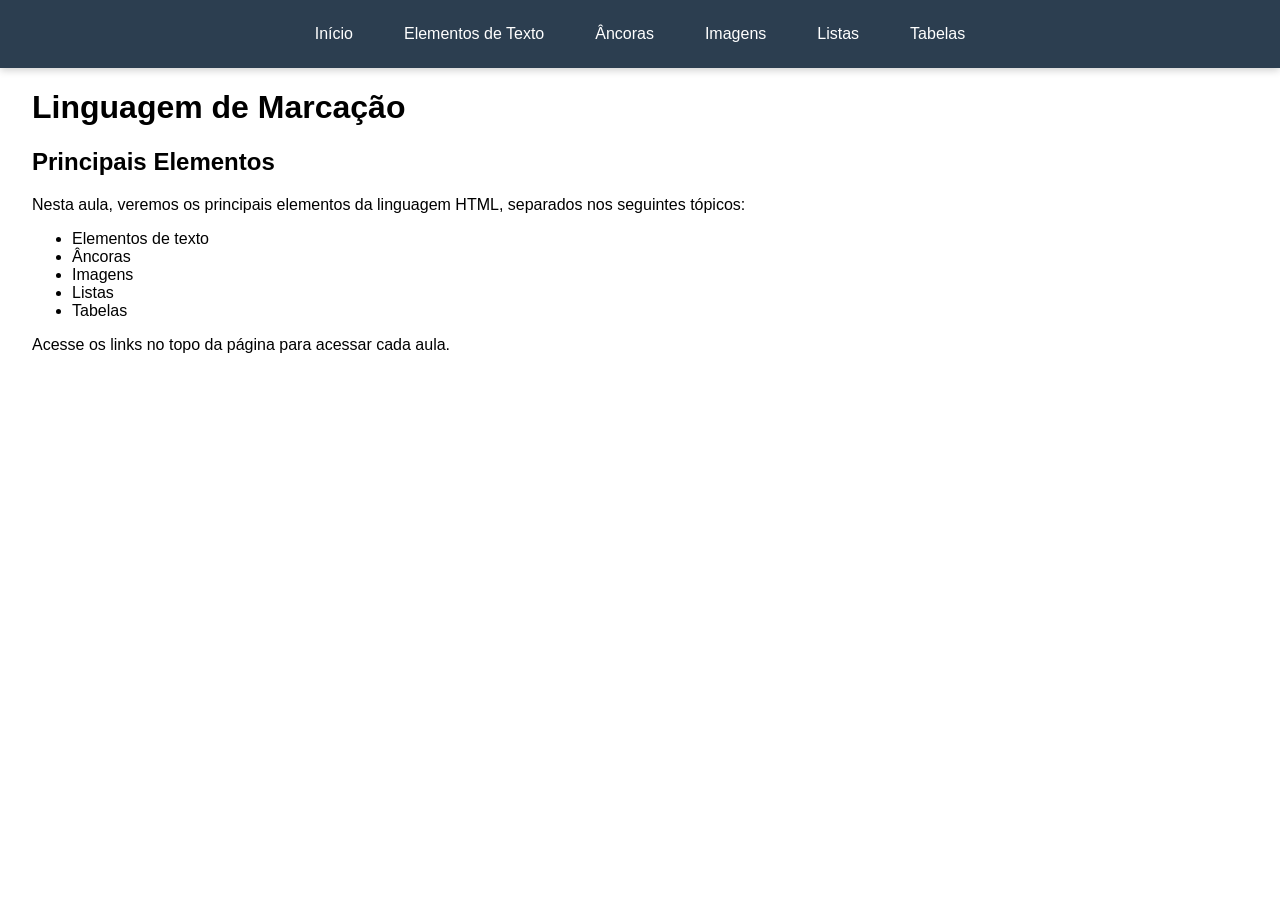
<file: index.html>
<!DOCTYPE html>
<html lang="pt-br">

<head>
    <meta charset="UTF-8">
    <meta name="viewport" content="width=device-width, initial-scale=1.0">
    <title>Aula LIMA - Principais Elementos</title>
    <link rel="stylesheet" href="css/estilo.css">
</head>

<body>
    <nav>
        <a href="index.html">Início</a>
        <a href="texto.html">Elementos de Texto</a>
        <a href="ancoras.html">Âncoras</a>
        <a href="imagens.html">Imagens</a>
        <a href="listas.html">Listas</a>
        <a href="tabelas.html">Tabelas</a>
    </nav>
    <main>
        <h1>Linguagem de Marcação</h1>
        <h2>Principais Elementos</h2>

        <p>Nesta aula, veremos os principais elementos da linguagem HTML, separados nos seguintes tópicos:</p>

        <ul>
            <li>Elementos de texto</li>
            <li>Âncoras</li>
            <li>Imagens</li>
            <li>Listas</li>
            <li>Tabelas</li>
        </ul>

        <p>Acesse os links no topo da página para acessar cada aula.</p>
    </main>
</body>

</html>
</file>
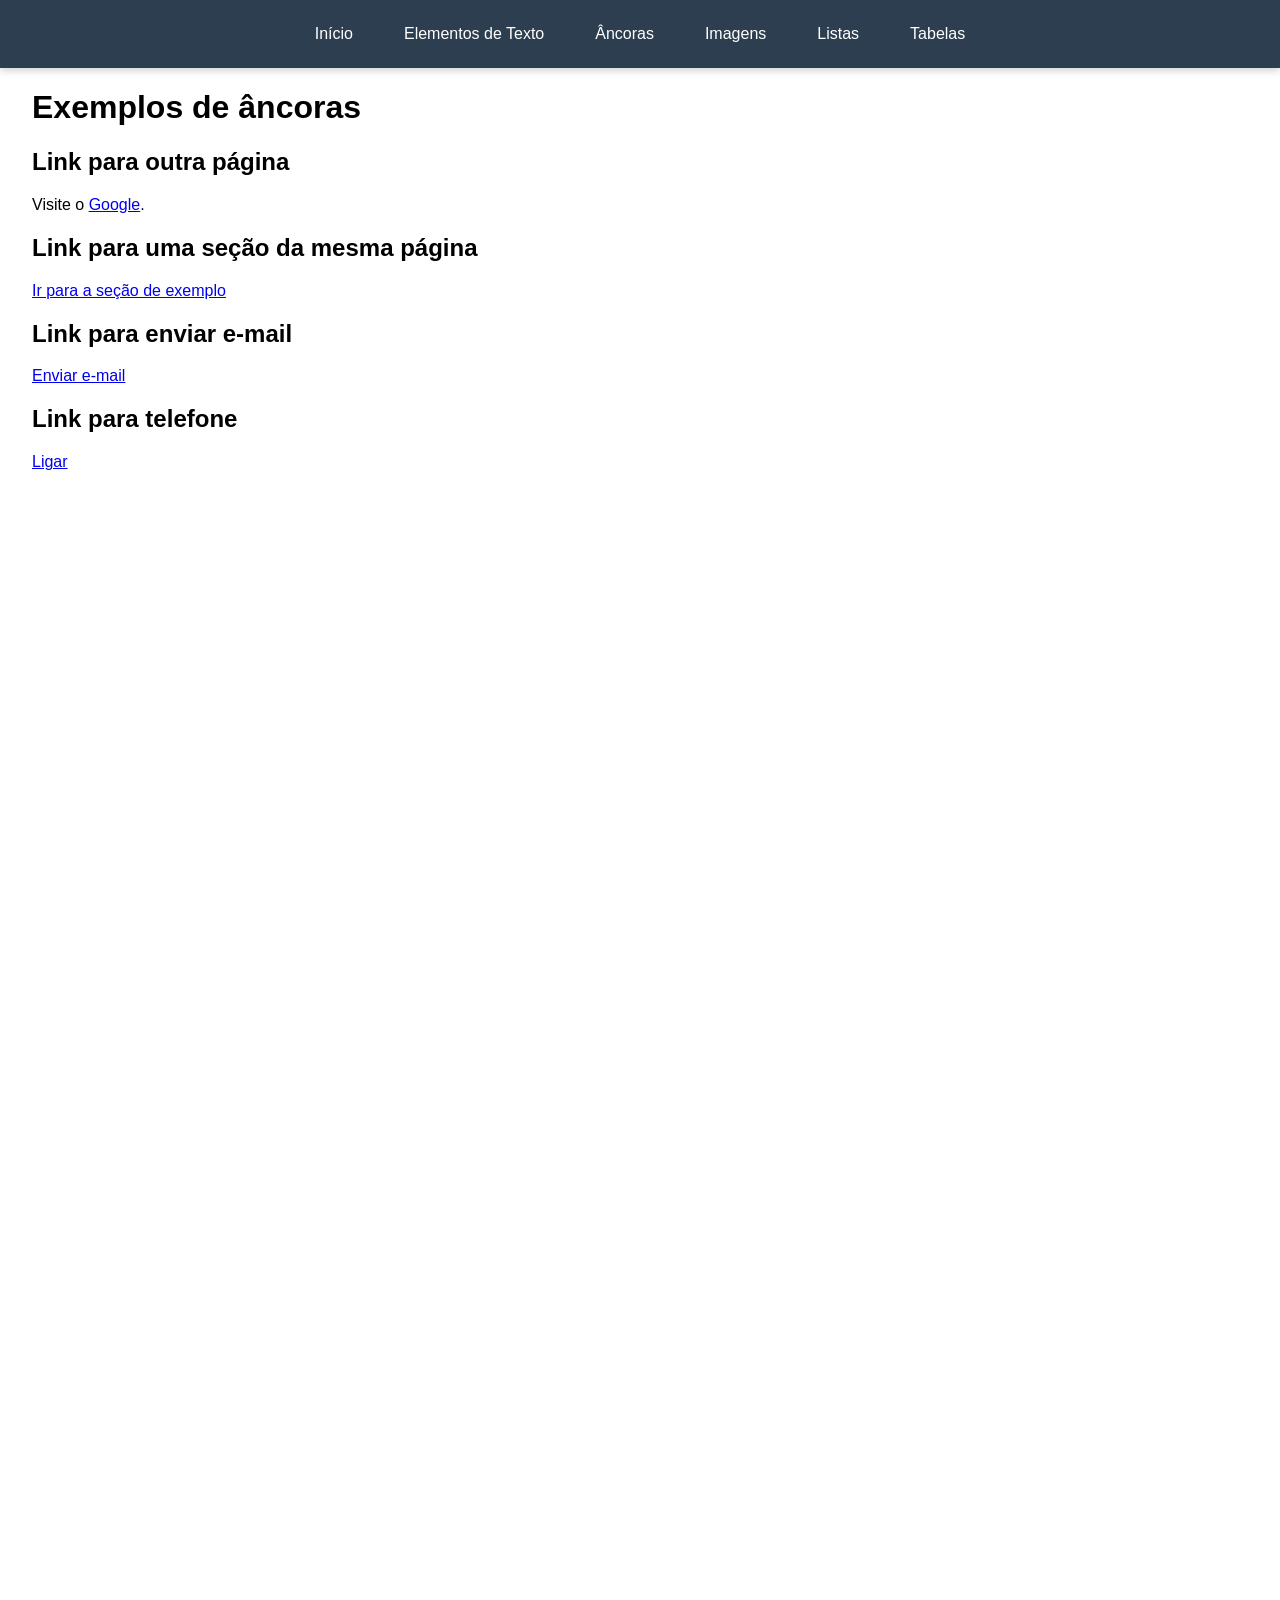
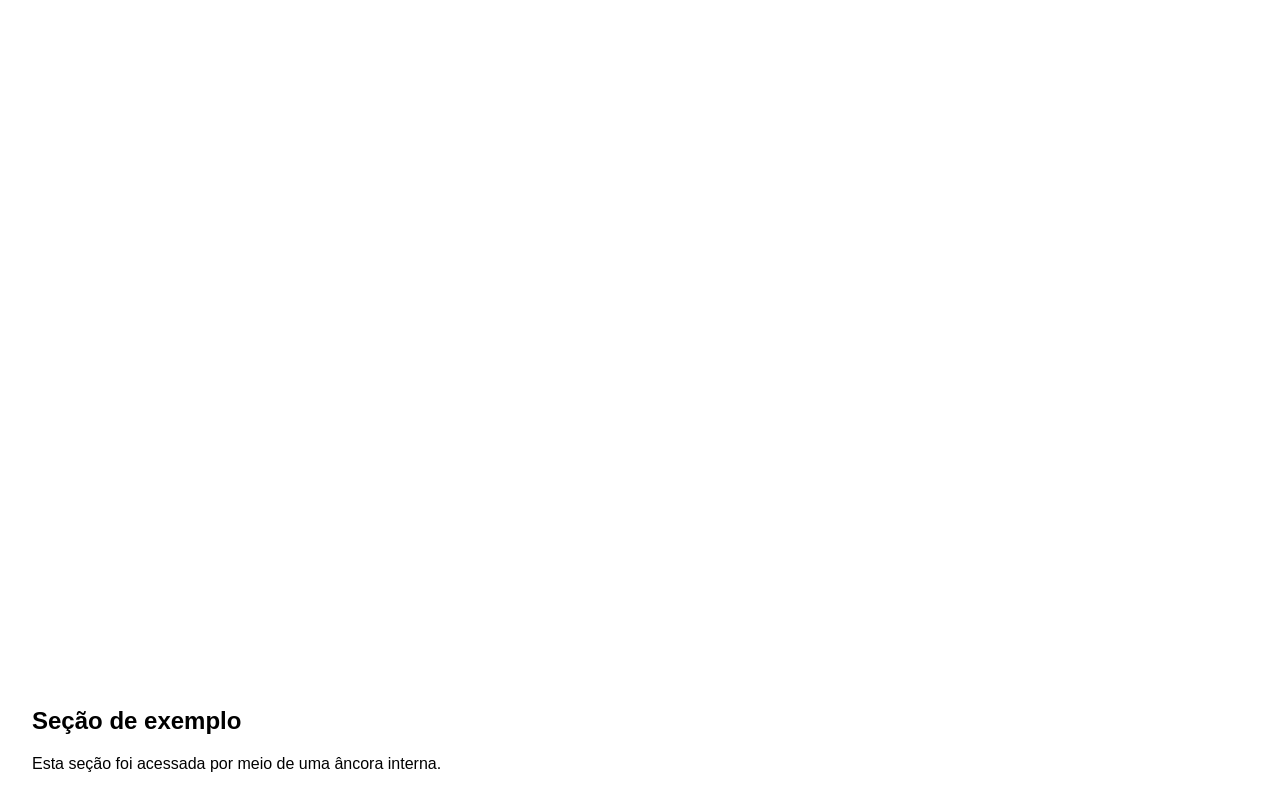
<file: ancoras.html>
<!DOCTYPE html>
<html lang="pt-br">
<head>
    <meta charset="UTF-8">
    <meta name="viewport" content="width=device-width, initial-scale=1.0">
    <title>Aula LIMA - Âncoras</title>
    <link rel="stylesheet" href="css/estilo.css">
</head>
<body>
    <nav>
        <a href="index.html">Início</a>
        <a href="texto.html">Elementos de Texto</a>
        <a href="ancoras.html">Âncoras</a>
        <a href="imagens.html">Imagens</a>
        <a href="listas.html">Listas</a>
        <a href="tabelas.html">Tabelas</a>
    </nav>

    <main>
        <h1>Exemplos de âncoras</h1>

        <h2>Link para outra página</h2>
        <p>Visite o <a href="https://www.google.com" target="_blank">Google</a>.</p>

        <h2>Link para uma seção da mesma página</h2>
        <p><a href="#secao-exemplo">Ir para a seção de exemplo</a></p>

        <h2>Link para enviar e-mail</h2>
        <p><a href="mailto:professor@exemplo.com">Enviar e-mail</a></p>

        <h2>Link para telefone</h2>
        <p><a href="tel:+5511999999999">Ligar</a></p>

        <br><br><br><br><br><br><br><br><br><br><br><br><br><br><br><br><br><br><br><br><br><br><br><br><br><br><br><br><br><br><br><br><br><br><br><br><br><br><br><br><br><br><br><br><br><br><br><br><br><br><br><br><br><br><br><br><br><br><br><br><br><br><br><br><br><br><br><br><br><br><br><br><br><br><br><br><br><br><br><br><br><br><br><br><br><br><br><br><br><br><br><br><br><br><br><br><br><br><br><br>

         <h2 id="secao-exemplo">Seção de exemplo</h2>
        <p>Esta seção foi acessada por meio de uma âncora interna.</p>
    </main>
</body>
</html>
</file>
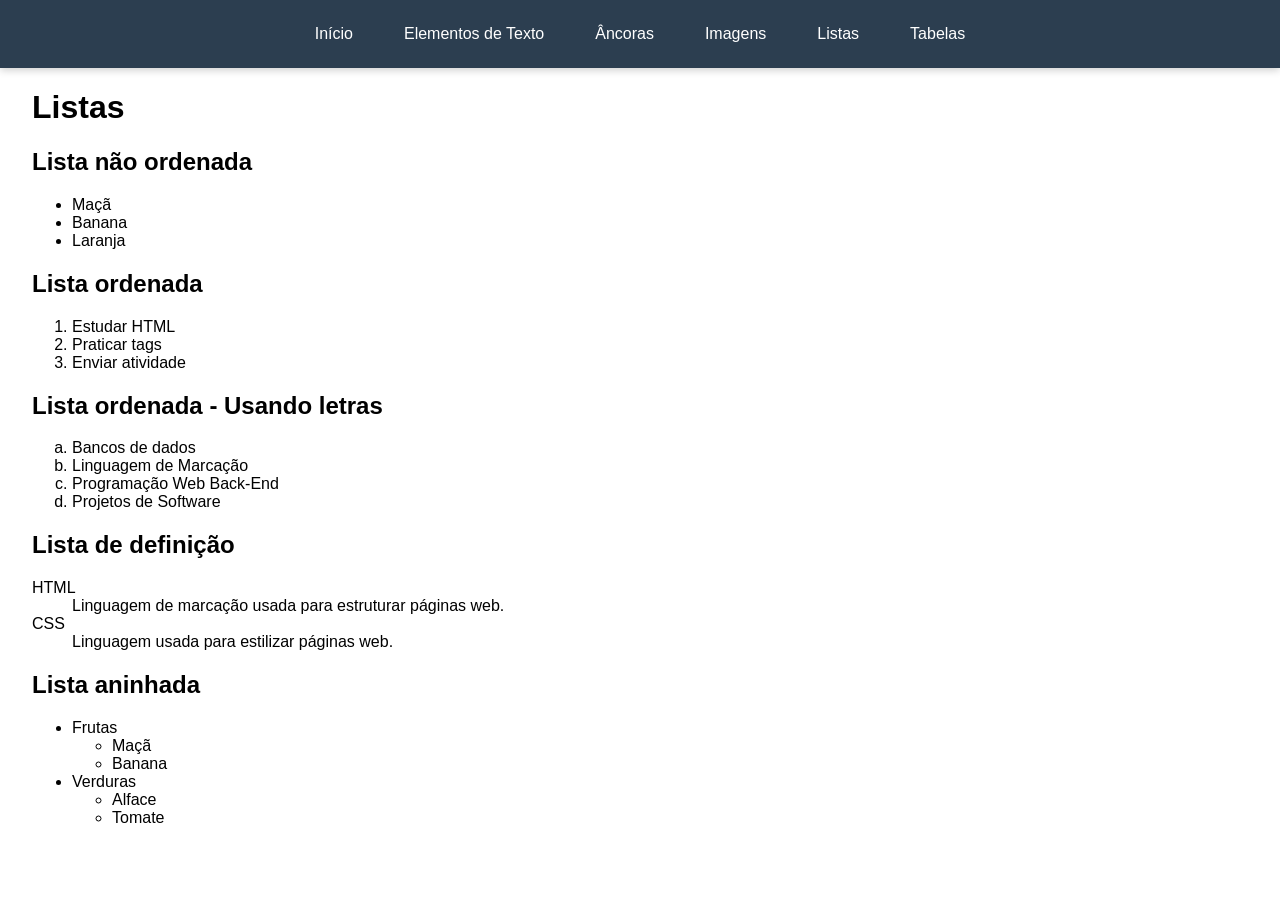
<file: listas.html>
<!DOCTYPE html>
<html lang="pt-br">

<head>
    <meta charset="UTF-8">
    <meta name="viewport" content="width=device-width, initial-scale=1.0">
    <title>Aula LIMA - Listas</title>
    <link rel="stylesheet" href="css/estilo.css">
</head>

<body>
    <nav>
        <a href="index.html">Início</a>
        <a href="texto.html">Elementos de Texto</a>
        <a href="ancoras.html">Âncoras</a>
        <a href="imagens.html">Imagens</a>
        <a href="listas.html">Listas</a>
        <a href="tabelas.html">Tabelas</a>
    </nav>
    <main>
        <h1>Listas</h1>

        <h2>Lista não ordenada</h2>
        <ul>
            <li>Maçã</li>
            <li>Banana</li>
            <li>Laranja</li>
        </ul>

        <h2>Lista ordenada</h2>
        <ol>
            <li>Estudar HTML</li>
            <li>Praticar tags</li>
            <li>Enviar atividade</li>
        </ol>

        <h2>Lista ordenada - Usando letras</h2>
        <ol type="a">
            <li>Bancos de dados</li>
            <li>Linguagem de Marcação</li>
            <li>Programação Web Back-End</li>
            <li>Projetos de Software</li>
        </ol>

        <h2>Lista de definição</h2>
        <dl>
            <dt>HTML</dt>
            <dd>Linguagem de marcação usada para estruturar páginas web.</dd>
            <dt>CSS</dt>
            <dd>Linguagem usada para estilizar páginas web.</dd>
        </dl>

        <h2>Lista aninhada</h2>
        <ul>
            <li>Frutas
                <ul>
                    <li>Maçã</li>
                    <li>Banana</li>
                </ul>
            </li>
            <li>Verduras
                <ul>
                    <li>Alface</li>
                    <li>Tomate</li>
                </ul>
            </li>
        </ul>
    </main>
</body>

</html>
</file>
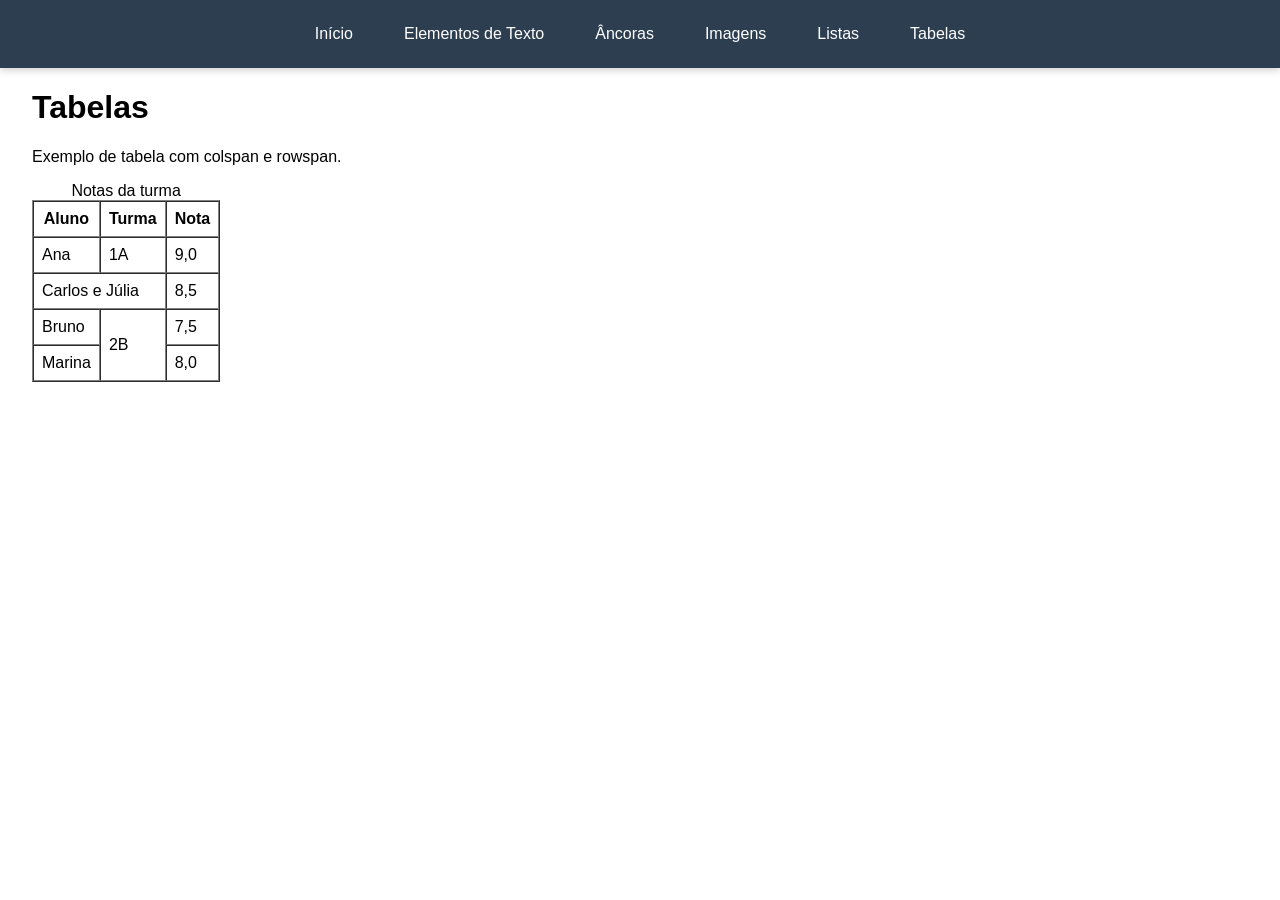
<file: tabelas.html>
<!DOCTYPE html>
<html lang="pt-br">
<head>
    <meta charset="UTF-8">
    <meta name="viewport" content="width=device-width, initial-scale=1.0">
    <title>Aula LIMA - Tabelas</title>
    <link rel="stylesheet" href="css/estilo.css">
</head>
<body>
    <nav>
        <a href="index.html">Início</a>
        <a href="texto.html">Elementos de Texto</a>
        <a href="ancoras.html">Âncoras</a>
        <a href="imagens.html">Imagens</a>
        <a href="listas.html">Listas</a>
        <a href="tabelas.html">Tabelas</a>
    </nav>
    <main>
        <h1>Tabelas</h1>
        <p>Exemplo de tabela com colspan e rowspan.</p>

        <table border="1" cellpadding="8" cellspacing="0">
            <caption>Notas da turma</caption>
            <thead>
                <tr>
                    <th>Aluno</th>
                    <th>Turma</th>
                    <th>Nota</th>
                </tr>
            </thead>
            <tbody>
                <tr>
                    <td>Ana</td>
                    <td>1A</td>
                    <td>9,0</td>
                </tr>
                <tr>
                    <td colspan="2">Carlos e Júlia</td>
                    <td>8,5</td>
                </tr>
                <tr>
                    <td>Bruno</td>
                    <td rowspan="2">2B</td>
                    <td>7,5</td>
                </tr>
                <tr>
                    <td>Marina</td>
                    <td>8,0</td>
                </tr>
            </tbody>
        </table>
    </main>
</body>
</html>
</file>
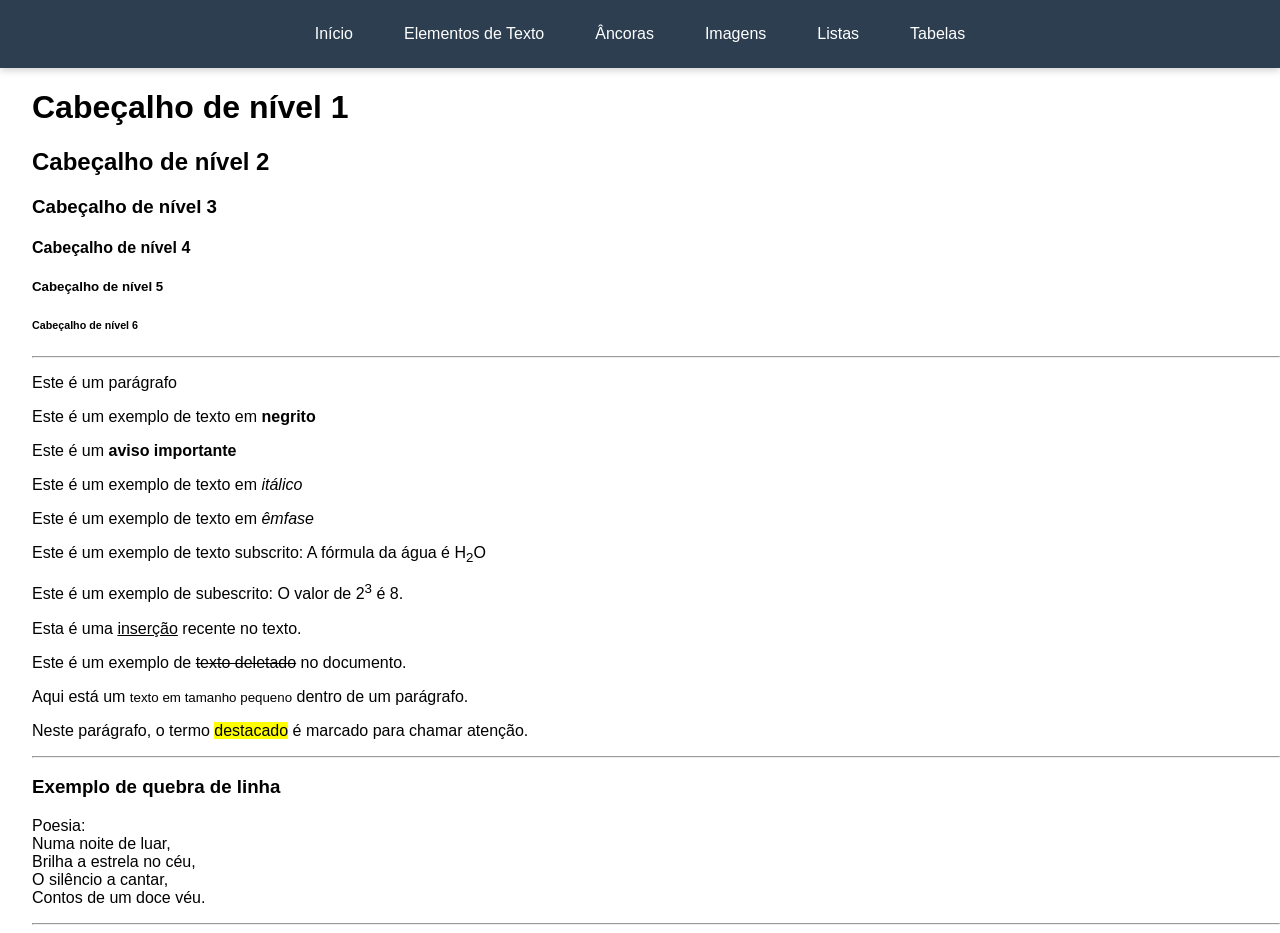
<file: texto.html>
<!DOCTYPE html>
<html lang="pt-br">

<head>
    <meta charset="UTF-8">
    <meta name="viewport" content="width=device-width, initial-scale=1.0">
    <title>Aula LIMA - Textos</title>
    <link rel="stylesheet" href="css/estilo.css">
</head>

<body>
    <nav>
        <a href="index.html">Início</a>
        <a href="texto.html">Elementos de Texto</a>
        <a href="ancoras.html">Âncoras</a>
        <a href="imagens.html">Imagens</a>
        <a href="listas.html">Listas</a>
        <a href="tabelas.html">Tabelas</a>
    </nav>

    <main>
        <h1>Cabeçalho de nível 1</h1>
        <h2>Cabeçalho de nível 2</h2>
        <h3>Cabeçalho de nível 3</h3>
        <h4>Cabeçalho de nível 4</h4>
        <h5>Cabeçalho de nível 5</h5>
        <h6>Cabeçalho de nível 6</h6>

        <hr />
        <p>Este é um parágrafo</p>
        <p>Este é um exemplo de texto em <b>negrito</b></p>
        <p>Este é um <strong>aviso importante</strong></p>
        <p>Este é um exemplo de texto em <i>itálico</i></p>
        <p>Este é um exemplo de texto em <em>êmfase</em></p>
        <p>Este é um exemplo de texto subscrito: A fórmula da água é H<sub>2</sub>O</p>
        <p>Este é um exemplo de subescrito: O valor de 2<sup>3</sup> é 8.</p>
        <p>Esta é uma <ins>inserção</ins> recente no texto.</p>
        <p>Este é um exemplo de <del>texto deletado</del> no documento.</p>
        <p>Aqui está um <small>texto em tamanho pequeno</small> dentro de um parágrafo.</p>
        <p>Neste parágrafo, o termo <mark>destacado</mark> é marcado para chamar atenção.</p>

        <hr />
        <h3>Exemplo de quebra de linha</h3>
         <p>Poesia:<br>
        Numa noite de luar,<br>
        Brilha a estrela no céu,<br>
        O silêncio a cantar,<br>
        Contos de um doce véu.
        </p>

        <hr />
        
    </main>
</body>

</html>
</file>
<file: css/estilo.css>
body {
    margin: 0;
    font-family: Arial, Helvetica, sans-serif;
}

nav {
    background-color: #2c3e50;
    padding: 15px;

    display: flex;
    justify-content: center;
    gap: 15px;

    box-shadow: 0 2px 8px rgba(0, 0, 0, 0.2);
}

nav a {
    color: white;
    text-decoration: none;

    padding: 10px 18px;
    border-radius: 6px;

    transition: 0.3s;
}

nav a:hover {
    transform: translateY(-2px);
}

main {
    margin-left: 2rem;
}
</file>
